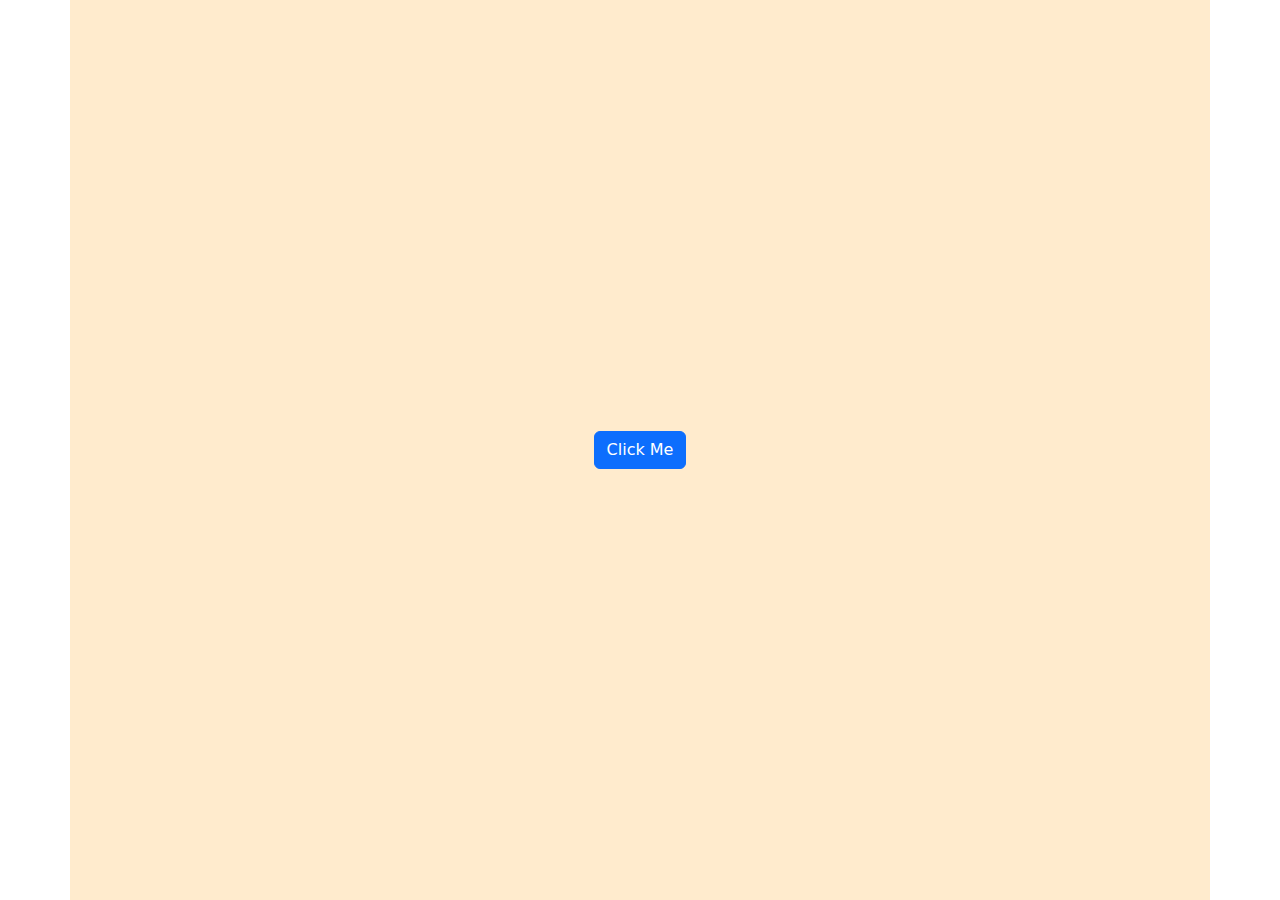
<file: Colors/index.html>
<!DOCTYPE html>
<html lang="en">
<head>
    <meta charset="UTF-8">
    <meta name="viewport" content="width=device-width, initial-scale=1.0">
    <title>Document</title>
    <link rel="stylesheet" href="style.css">
    <link href="https://cdn.jsdelivr.net/npm/bootstrap@5.3.3/dist/css/bootstrap.min.css" rel="stylesheet" integrity="sha384-QWTKZyjpPEjISv5WaRU9OFeRpok6YctnYmDr5pNlyT2bRjXh0JMhjY6hW+ALEwIH" crossorigin="anonymous">
</head>
<body>
    <div class="container">
        <button type="button" class="btn btn-primary" onclick="color()">Click Me</button>

    </div>
    <script src="script.js"></script>
</body>
</html>
</file>
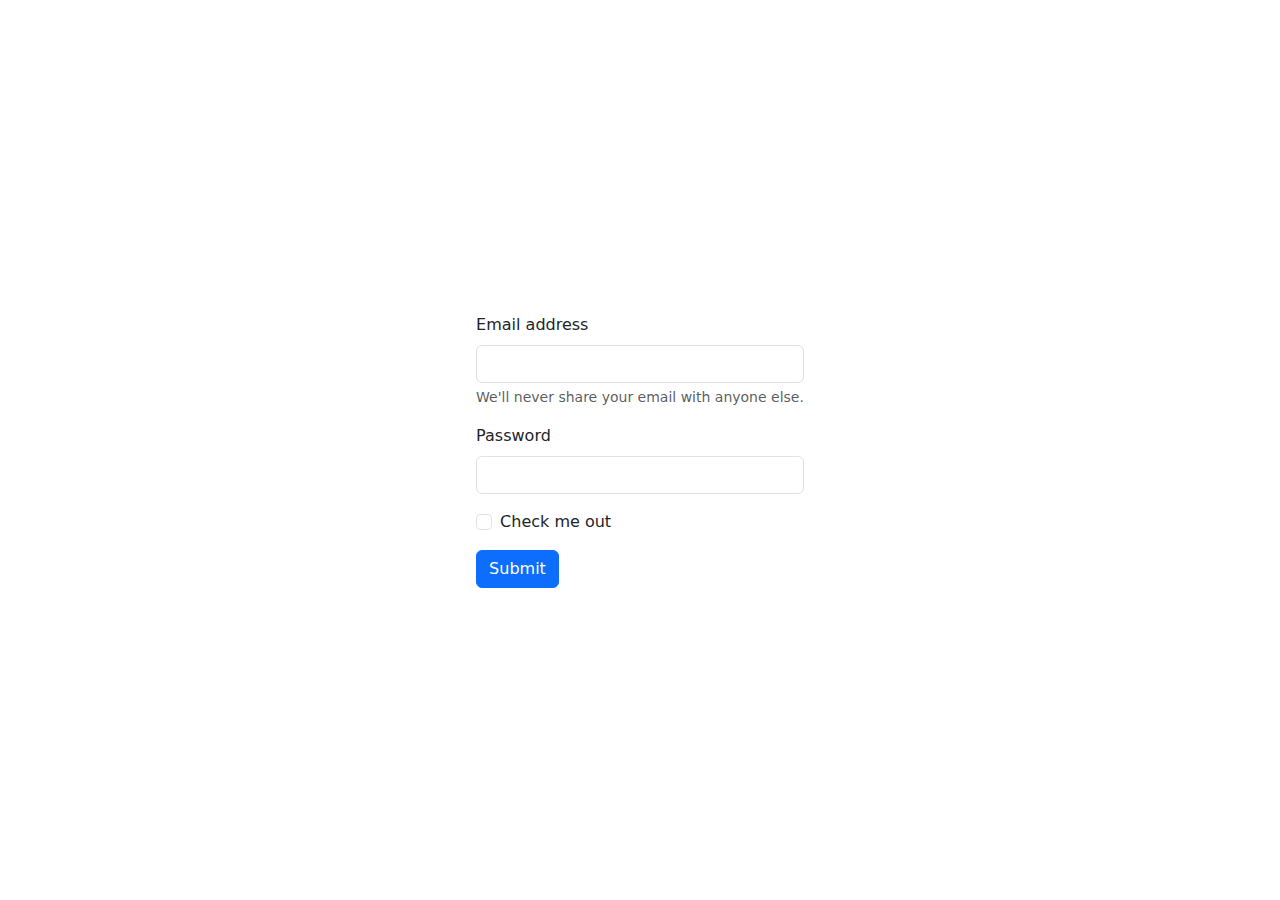
<file: Form/index.html>
<!DOCTYPE html>
<html lang="en">
<head>
    <meta charset="UTF-8">
    <meta name="viewport" content="width=device-width, initial-scale=1.0">
    <title>Document</title>
    <link href="https://cdn.jsdelivr.net/npm/bootstrap@5.3.3/dist/css/bootstrap.min.css" rel="stylesheet" integrity="sha384-QWTKZyjpPEjISv5WaRU9OFeRpok6YctnYmDr5pNlyT2bRjXh0JMhjY6hW+ALEwIH" crossorigin="anonymous">

    <link rel="stylesheet" href="style.css">
</head>
<body>


    <form>
        <div class="mb-3">
          <label for="exampleInputEmail1" class="form-label">Email address</label>
          <input type="email" required class="form-control" id="exampleInputEmail1" aria-describedby="emailHelp">
          <div id="emailHelp" class="form-text">We'll never share your email with anyone else.</div>
        </div>
        <div class="mb-3">
          <label for="exampleInputPassword1" class="form-label">Password</label>
          <input type="password" class="form-control" id="exampleInputPassword1">
        </div>
        <div class="mb-3 form-check">
          <input type="checkbox" class="form-check-input" id="exampleCheck1">
          <label class="form-check-label" for="exampleCheck1">Check me out</label>
        </div>
        <button type="submit" class="btn btn-primary" id="Submit" onclick="Validate()">Submit</button>
      </form>
      <h1 id="SetEmail"></h1>
      <h1 id="SetPassword"></h1>
    <script src="script.js"></script>

   

</body>
</html>
</file>
<file: Colors/style.css>
*{
    margin: 0%;
    padding: 0%;
}

.container{
    background-color: blanchedalmond;
    width: 100%;
    height: 100vh;
    display: flex;
    justify-content: center;
    align-items: center;
}
</file>
<file: Form/style.css>
*{
    margin: 0;
    padding: 0;

}
body{
    display: flex;
    justify-content: center;
    align-items: center;
    height: 100vh;
}
#Submit{
    align-items: center;
}
</file>
